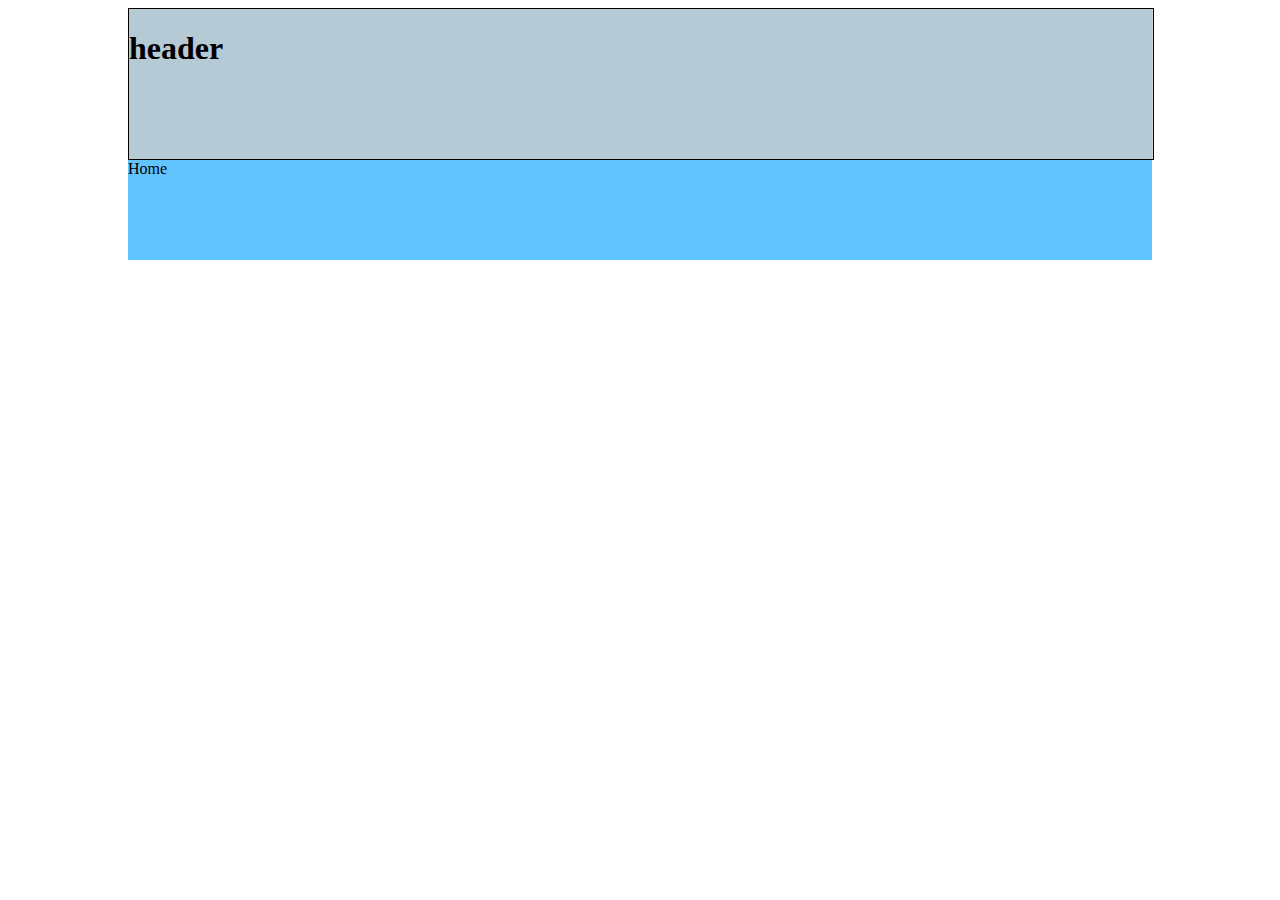
<file: Assignment/index.html>
<!DOCTYPE html>
<html>
    <head>
        <link href="myStyle.css" rel="stylesheet"  type="text/css" />
    </head>
    <body>
        <div id="wrapper">
            <div id="header">
                <h1>header</h1>
            </div>
            <div id="menu">
                Home
            </div>
            <div id="content">
                <div id="map">

                </div>
                <div id="result_list">

                </div>
            </div>
            <div id="footer">

            </div>
        </div>
    </body>
</html>
</file>
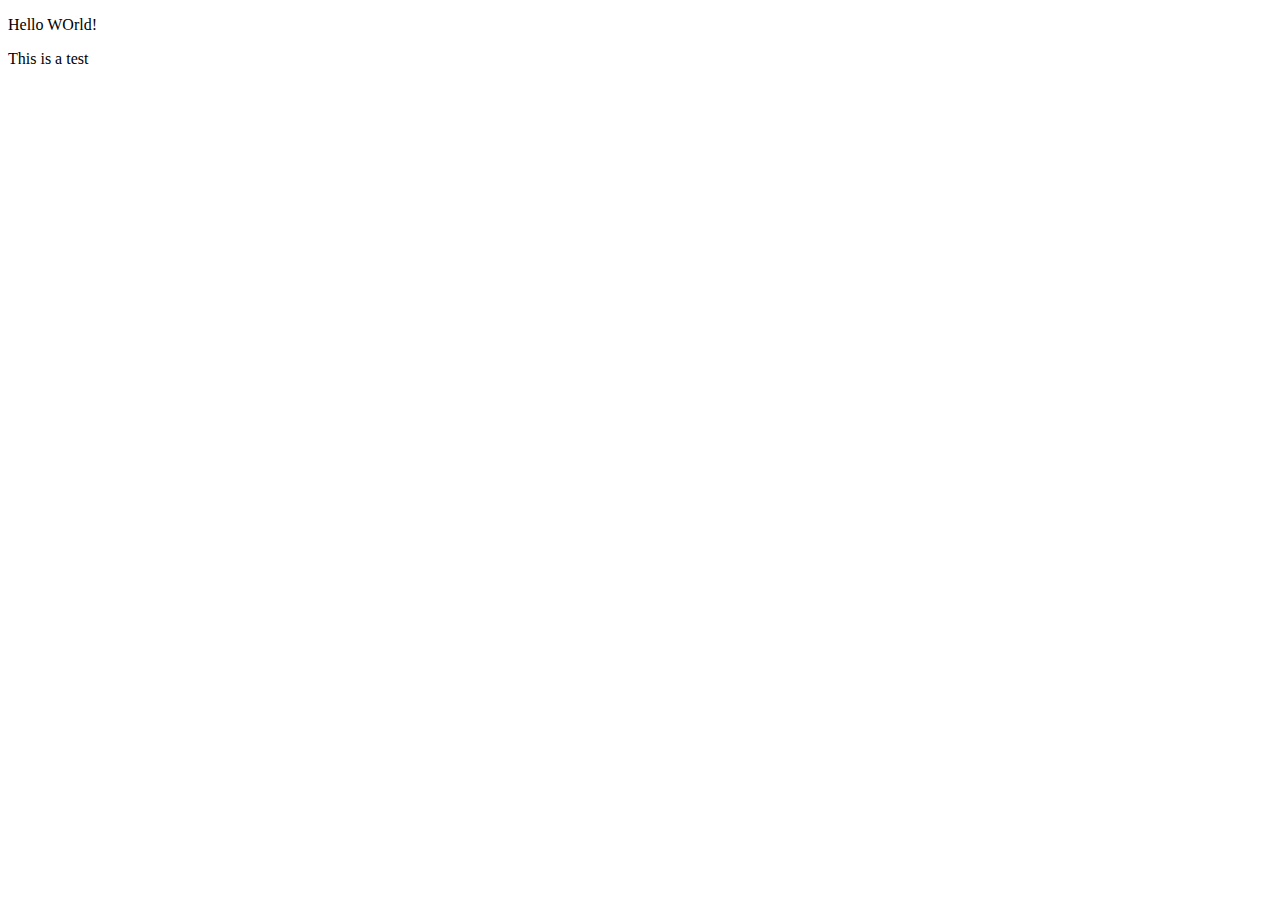
<file: Week4_tute/index.html>
<!DOCTYPE html>
<htnml>
    <head>
        <title>Sample page</title>
    </head>
    <body>
        <p>
            Hello WOrld!
        </p>
        <p>
            This is a test
        </p>
    </body>
</htnml>
</file>
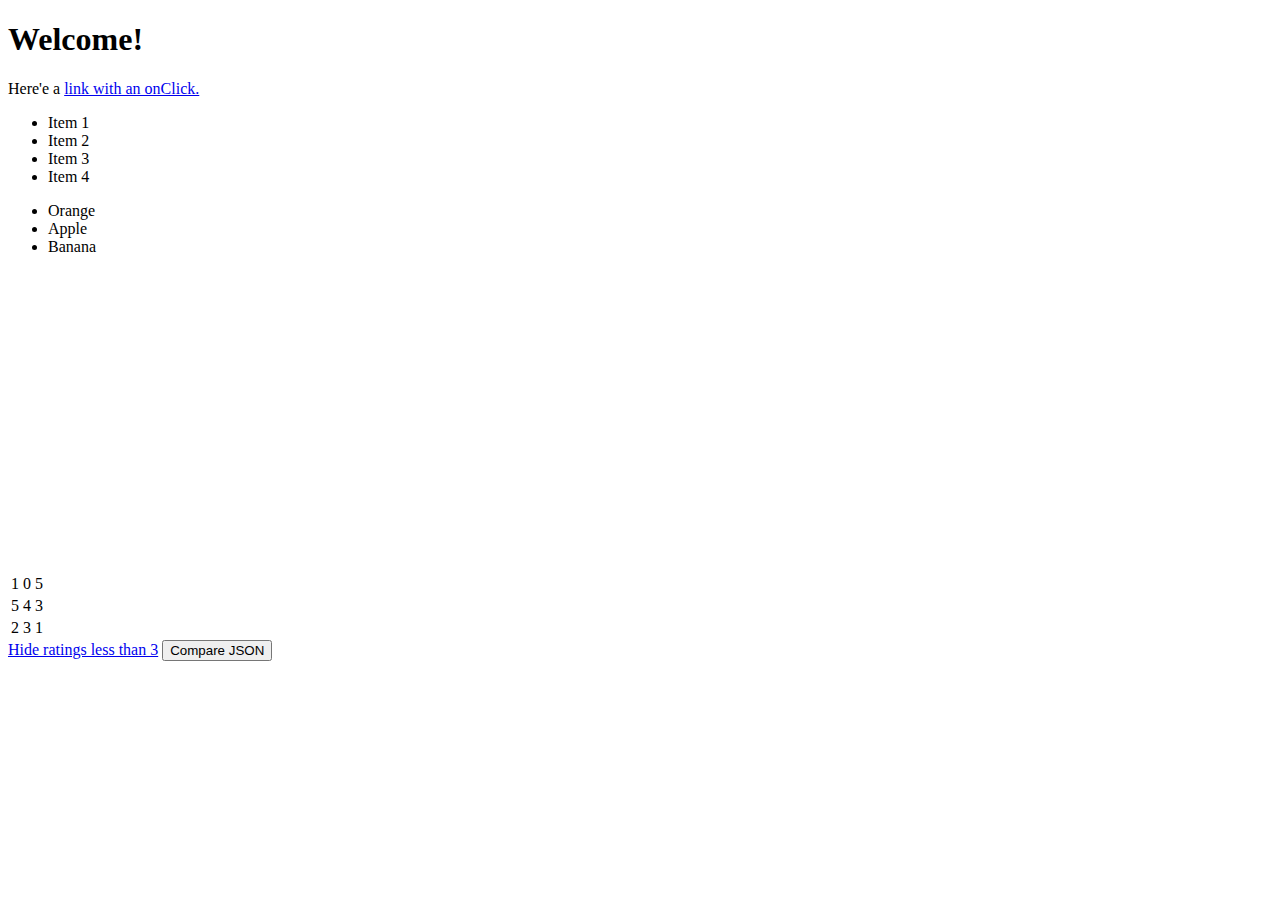
<file: Week5_tute/index.html>
<!DOCTYPE html>
<html>
    <head>
        <script type="text/javascript" src="myscript.js"></script>
        <link href="myStyle.css" rel="stylesheet" type="text/css" />
    </head>
    <body>
        <h1 id="welcome">Welcome!</h1>
        <p>
            Here'e a <a onclick="welcome(); return false;" href="#">link with an onClick.</a>
        </p>
        <ul>
            <li>
                Item 1
            </li>
            <li>
                Item 2
            </li>
            <li>
                Item 3
            </li>
            <li>
                Item 4
            </li>
        </ul>

        <ul id="fruits">
            <li>Orange</li>
            <li>Apple</li>
            <li>Banana</li>
        </ul>
        <div id="stuff">
        </div>
        <script type="text/javascript">myPrint();</script>
        <div id="box" onmouseover="showThing()" onmouseout="hideThing()">

        </div>
        <table id="ratingTable">
            <tr>
                <td>
                    1
                </td>
                <td>
                    0
                </td>
                <td>
                    5
                </td>
            </tr>
            <tr>
                <td>
                    5
                </td>
                <td>
                    4
                </td>
                <td>
                    3
                </td>
            </tr>
            <tr>
                <td>
                    2
                </td>
                <td>
                    3
                </td>
                <td>
                    1
                </td>
            </tr>
        </table>
        <a onclick="hideRatings(); return false;" href="#">Hide ratings less than 3</a>
        <button onclick="myjson();">Compare JSON</button>
        <div id="result">

        </div>
    </body>
</html>
</file>
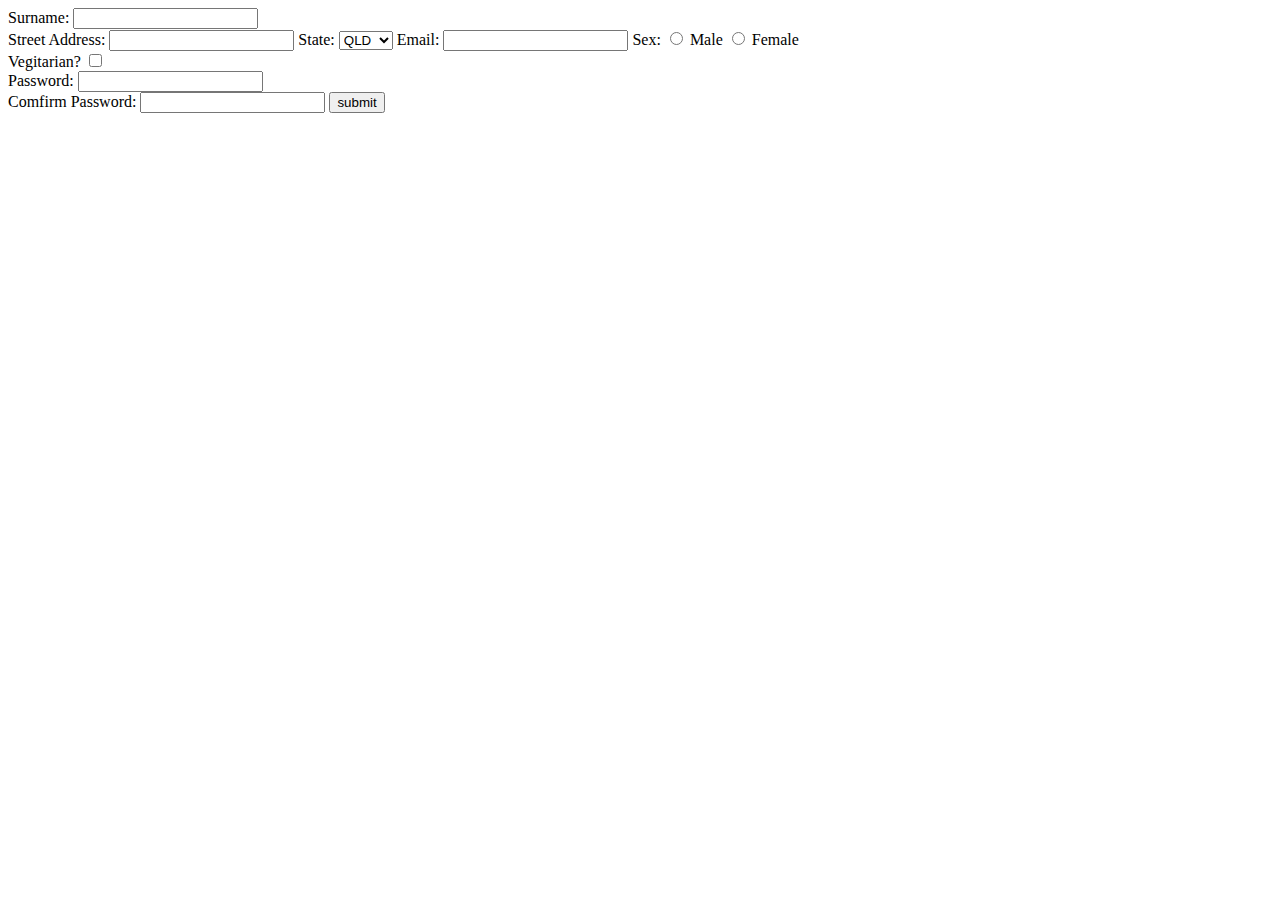
<file: Week6_tute/index.html>
<!DOCTYPE html>
<html>
    <head>
        <script type="text/javascript" src="myscript.js"></script>
    </head>
    <body>
        <form>
            Surname: <input type="text" id="surname" name="surname" onchange="resetNameError()" />
            <span id="surnameMissing"  style="color:red; visibility:hidden">Surname is required</span>
            <br />Street Address: <input type="text" id="street_address" name="street_address" />
            State: <select id="state" name="state" />
            <option>
                QLD
            </option>
            <option>
                NSW
            </option>
            <option>
                VIC
            </option>
            <option>
                SA
            </option>
            <option>
                WA
            </option>
            <option>
                NT
            </option>
            <option>
                TAS
            </option></select>
            Email: <input type="text" id="email" name="email" />
            Sex:
            <input type="radio" id="sex" name="sex" value="Male" /> Male
            <input type="radio" id="sex" name="sex" value="Female" /> Female<br />
            Vegitarian? <input type="checkbox" id="veggo" name="veggo" /><br />
            Password: <input type="password" id="password" name="password" onchange="resetPassError()" />
            <span id="pass_incorrect" style="color:red; visibility:hidden">Passwords do not match</span><br />
            Comfirm Password: <input type="password" id="confirm_pword" name="confirm_pword" />
            <input type="button" id="submit" name="submit" value="submit" onclick="validate()" />
        </form>
    </body>
</html>
</file>
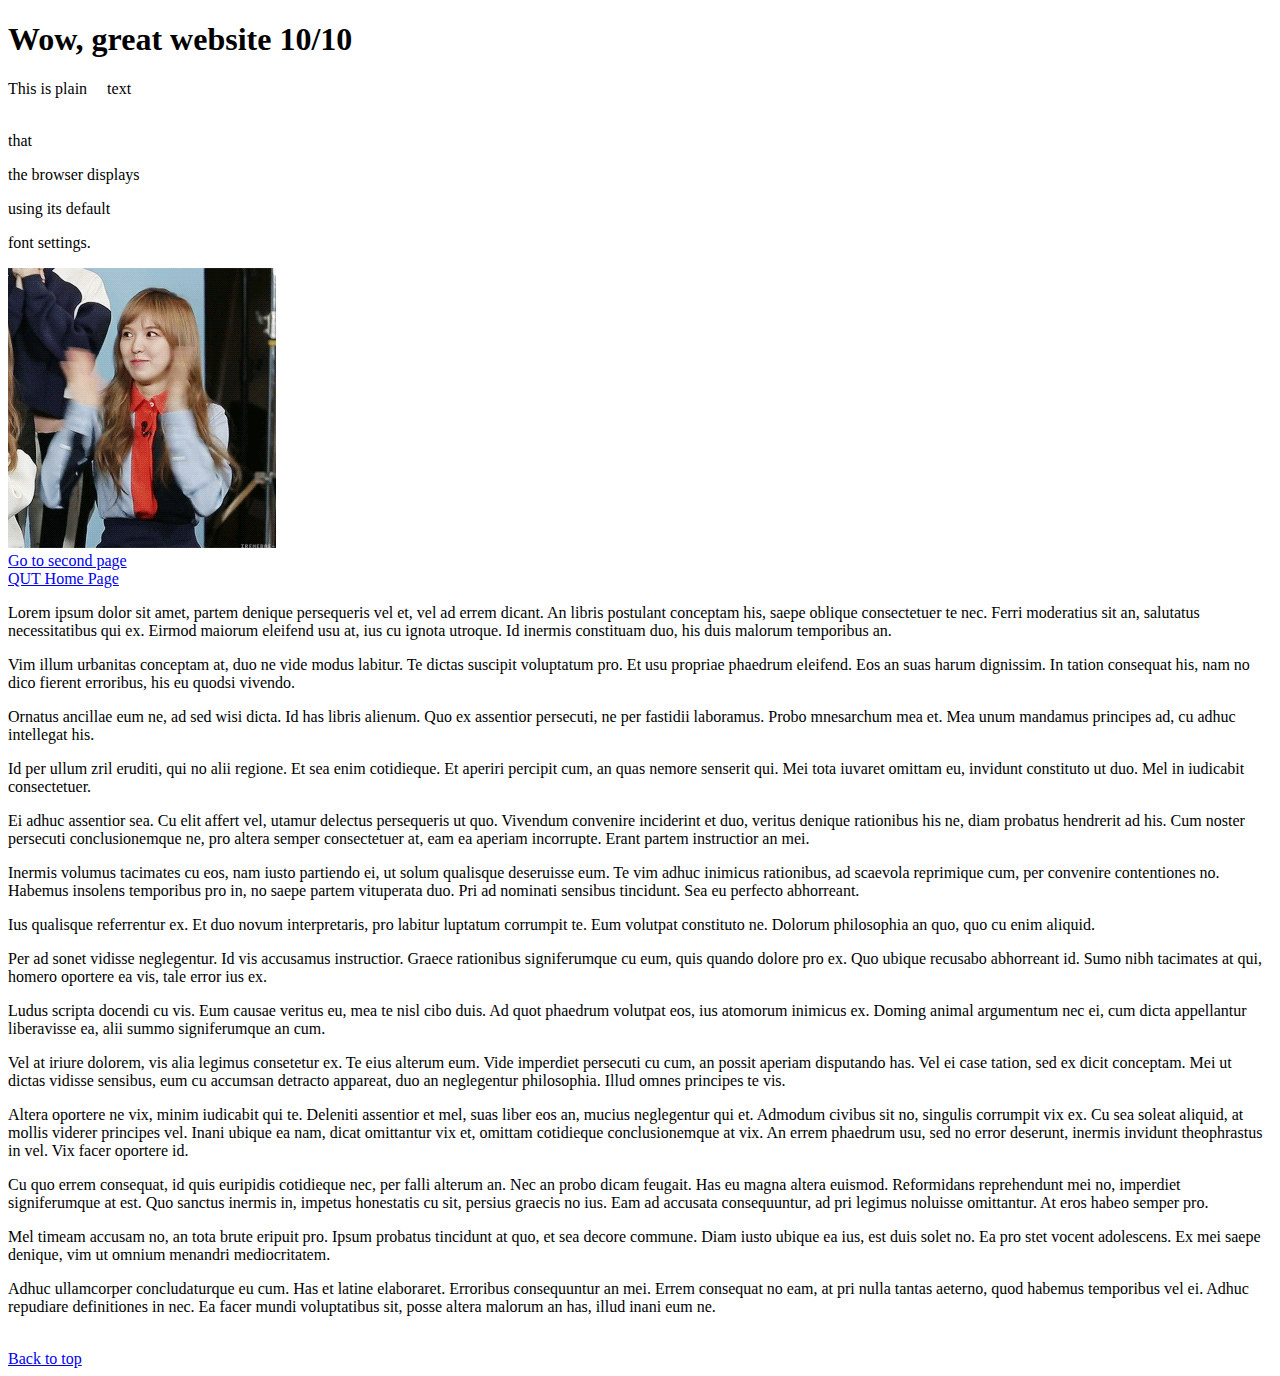
<file: Week2_tute/prac1.html>
<!DOCTYPE html>
<html>
  <head>
      <title>Web Applications</title>
      <meta charset="UTF-8" />
  </head>
  <body>
    <h1 id="top">Wow, great website 10/10</h1>
      <p>This is plain &nbsp;&nbsp;&nbsp; text </p><br /> that <p>the browser displays</p> <p>using its default</p> <p>font settings.</p>

      <img src="images/slow_clap_gif.gif" alt="Slow clap" />
      <br />
      <a href="prac2.html">Go to second page</a>
      <br />
      <a href="https://www.qut.edu.au" target="_blank">QUT Home Page</a>

      <!-- Lorem ipsum -->
      <p>
          Lorem ipsum dolor sit amet, partem denique persequeris vel et, vel ad errem dicant. An libris postulant conceptam his, saepe oblique consectetuer te nec. Ferri moderatius sit an, salutatus necessitatibus qui ex. Eirmod maiorum eleifend usu at, ius cu ignota utroque. Id inermis constituam duo, his duis malorum temporibus an.
      </p>
      <p>
        Vim illum urbanitas conceptam at, duo ne vide modus labitur. Te dictas suscipit voluptatum pro. Et usu propriae phaedrum eleifend. Eos an suas harum dignissim. In tation consequat his, nam no dico fierent erroribus, his eu quodsi vivendo.
      </p>
      <p>
        Ornatus ancillae eum ne, ad sed wisi dicta. Id has libris alienum. Quo ex assentior persecuti, ne per fastidii laboramus. Probo mnesarchum mea et. Mea unum mandamus principes ad, cu adhuc intellegat his.
      </p>
      <p>
        Id per ullum zril eruditi, qui no alii regione. Et sea enim cotidieque. Et aperiri percipit cum, an quas nemore senserit qui. Mei tota iuvaret omittam eu, invidunt constituto ut duo. Mel in iudicabit consectetuer.
      </p>
      <p>
        Ei adhuc assentior sea. Cu elit affert vel, utamur delectus persequeris ut quo. Vivendum convenire inciderint et duo, veritus denique rationibus his ne, diam probatus hendrerit ad his. Cum noster persecuti conclusionemque ne, pro altera semper consectetuer at, eam ea aperiam incorrupte. Erant partem instructior an mei.
      </p>
      <p>
        Inermis volumus tacimates cu eos, nam iusto partiendo ei, ut solum qualisque deseruisse eum. Te vim adhuc inimicus rationibus, ad scaevola reprimique cum, per convenire contentiones no. Habemus insolens temporibus pro in, no saepe partem vituperata duo. Pri ad nominati sensibus tincidunt. Sea eu perfecto abhorreant.
      </p>
      <p>
        Ius qualisque referrentur ex. Et duo novum interpretaris, pro labitur luptatum corrumpit te. Eum volutpat constituto ne. Dolorum philosophia an quo, quo cu enim aliquid.
      </p>
      <p>
        Per ad sonet vidisse neglegentur. Id vis accusamus instructior. Graece rationibus signiferumque cu eum, quis quando dolore pro ex. Quo ubique recusabo abhorreant id. Sumo nibh tacimates at qui, homero oportere ea vis, tale error ius ex.
      </p>
      <p>
        Ludus scripta docendi cu vis. Eum causae veritus eu, mea te nisl cibo duis. Ad quot phaedrum volutpat eos, ius atomorum inimicus ex. Doming animal argumentum nec ei, cum dicta appellantur liberavisse ea, alii summo signiferumque an cum.
      </p>
      <p>
        Vel at iriure dolorem, vis alia legimus consetetur ex. Te eius alterum eum. Vide imperdiet persecuti cu cum, an possit aperiam disputando has. Vel ei case tation, sed ex dicit conceptam. Mei ut dictas vidisse sensibus, eum cu accumsan detracto appareat, duo an neglegentur philosophia. Illud omnes principes te vis.
      </p>
      <p>
        Altera oportere ne vix, minim iudicabit qui te. Deleniti assentior et mel, suas liber eos an, mucius neglegentur qui et. Admodum civibus sit no, singulis corrumpit vix ex. Cu sea soleat aliquid, at mollis viderer principes vel. Inani ubique ea nam, dicat omittantur vix et, omittam cotidieque conclusionemque at vix. An errem phaedrum usu, sed no error deserunt, inermis invidunt theophrastus in vel. Vix facer oportere id.
      </p>
      <p>
        Cu quo errem consequat, id quis euripidis cotidieque nec, per falli alterum an. Nec an probo dicam feugait. Has eu magna altera euismod. Reformidans reprehendunt mei no, imperdiet signiferumque at est. Quo sanctus inermis in, impetus honestatis cu sit, persius graecis no ius. Eam ad accusata consequuntur, ad pri legimus noluisse omittantur. At eros habeo semper pro.
      </p>
      <p>
        Mel timeam accusam no, an tota brute eripuit pro. Ipsum probatus tincidunt at quo, et sea decore commune. Diam iusto ubique ea ius, est duis solet no. Ea pro stet vocent adolescens. Ex mei saepe denique, vim ut omnium menandri mediocritatem.
      </p>
      <p>
        Adhuc ullamcorper concludaturque eu cum. Has et latine elaboraret. Erroribus consequuntur an mei. Errem consequat no eam, at pri nulla tantas aeterno, quod habemus temporibus vel ei. Adhuc repudiare definitiones in nec. Ea facer mundi voluptatibus sit, posse altera malorum an has, illud inani eum ne.
      </p>
      <br />
      <!--end Lorem ipsum -->

      <!-- top link -->
      <a href="#top">Back to top</a>
  </body>
</html>
</file>
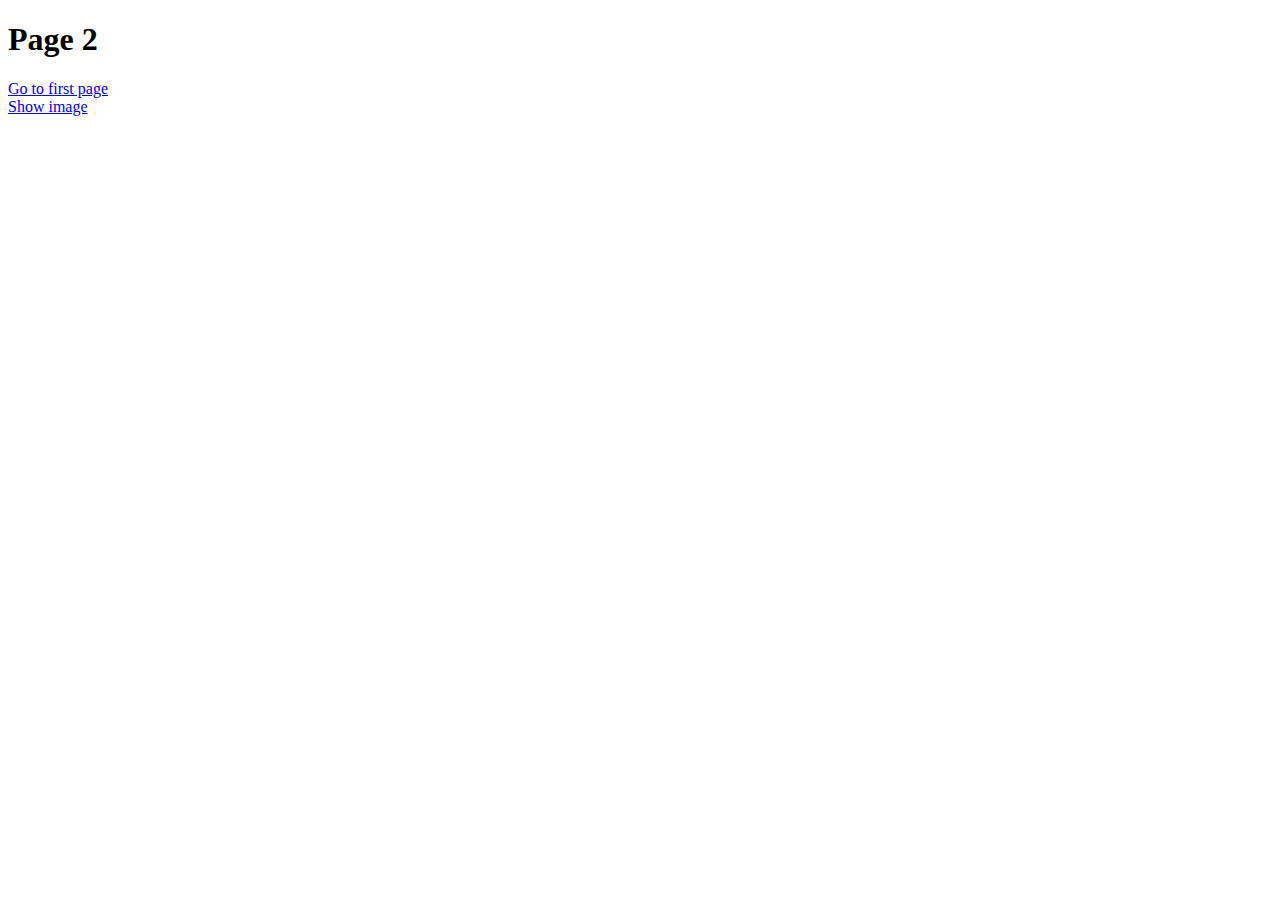
<file: Week2_tute/prac2.html>
<!DOCTYPE html>
<html>
  <head>
    <title>Page 2</title>
    <meta charset="UTF-8" />
  </head>
  <body>
    <h1>Page 2</h1>

    <a href="prac1.html">Go to first page</a>
    <br />
    <a href="images/show_image_1.gif" target="_blank">Show image</a>
  </body>
</html>
</file>
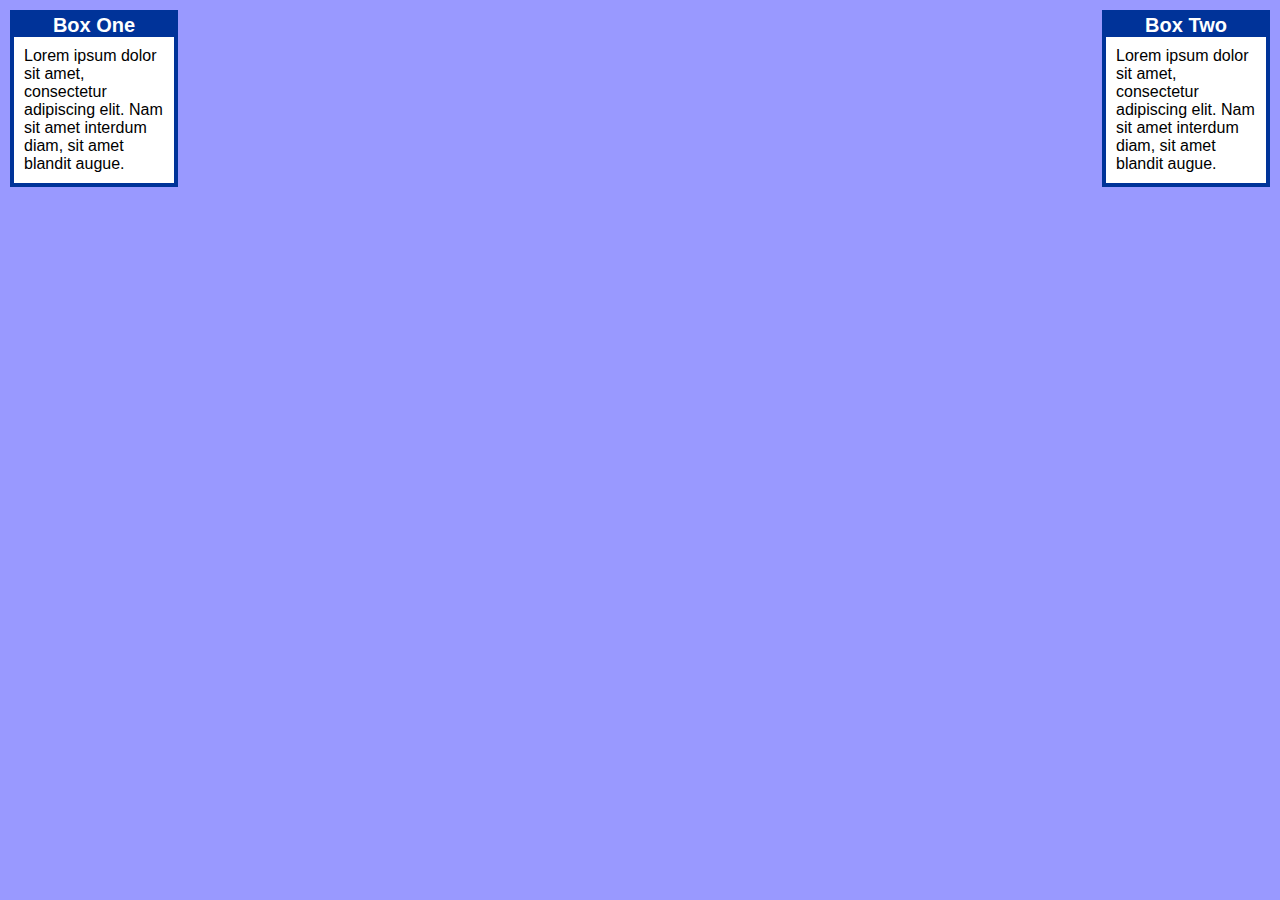
<file: Week3_tute/partA.html>
<!DOCTYPE html>
<html>

<head>
  <style>
    body {
      background-color: green;
    }
  </style>
  <link href="mystyle.css" rel="stylesheet" type="text/css" />
</head>

<body>
  <div class="sidebox" style="float: left">
    <h1>Box One</h1>
    <p>
      Lorem ipsum dolor sit amet, consectetur adipiscing elit. Nam sit amet interdum diam, sit amet blandit augue.
    </p>
  </div>
  <div class="sidebox" style="float: right">
    <h1>Box Two</h1>
    <p>
      Lorem ipsum dolor sit amet, consectetur adipiscing elit. Nam sit amet interdum diam, sit amet blandit augue.
    </p>
  </div>
</body>

</html>
</file>
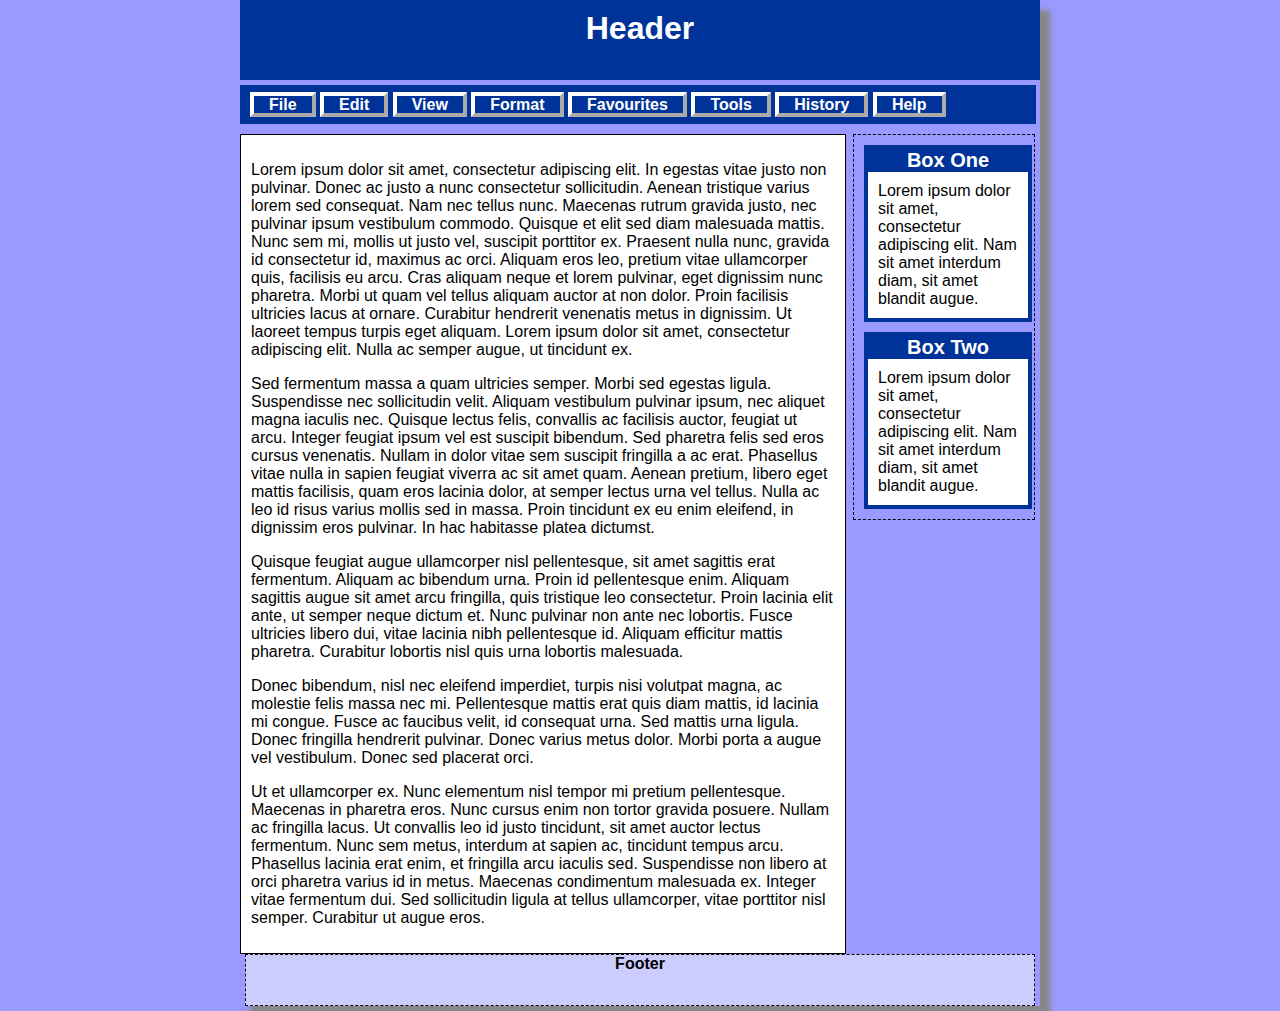
<file: Week3_tute/partC.html>
<!DOCTYPE html>
<html>
  <head>
    <link href="mystyle.css" rel="stylesheet" type="text/css" />
  </head>
  <body>
  <div id="container">
      <div id="header">
        <h1>Header</h1>
      </div>
      <div id="menu">
        <a href="">File</a>
        <a href="">Edit</a>
        <a href="">View</a>
        <a href="">Format</a>
        <a href="">Favourites</a>
        <a href="">Tools</a>
        <a href="">History</a>
        <a href="">Help</a>
      </div>
      <div id="sidebar">
        <div class="sidebox">
          <h1>Box One</h1>
          <p>
            Lorem ipsum dolor sit amet, consectetur adipiscing elit. Nam sit amet interdum diam, sit amet blandit augue.
          </p>
        </div>
        <div class="sidebox">
          <h1>Box Two</h1>
          <p>
            Lorem ipsum dolor sit amet, consectetur adipiscing elit. Nam sit amet interdum diam, sit amet blandit augue.
          </p>
        </div>
      </div>
      <div id="content">
        <p>
          Lorem ipsum dolor sit amet, consectetur adipiscing elit. In egestas vitae justo non pulvinar. Donec ac justo a nunc consectetur sollicitudin. Aenean tristique varius lorem sed consequat. Nam nec tellus nunc. Maecenas rutrum gravida justo, nec pulvinar ipsum vestibulum commodo. Quisque et elit sed diam malesuada mattis. Nunc sem mi, mollis ut justo vel, suscipit porttitor ex. Praesent nulla nunc, gravida id consectetur id, maximus ac orci. Aliquam eros leo, pretium vitae ullamcorper quis, facilisis eu arcu. Cras aliquam neque et lorem pulvinar, eget dignissim nunc pharetra. Morbi ut quam vel tellus aliquam auctor at non dolor. Proin facilisis ultricies lacus at ornare. Curabitur hendrerit venenatis metus in dignissim. Ut laoreet tempus turpis eget aliquam. Lorem ipsum dolor sit amet, consectetur adipiscing elit. Nulla ac semper augue, ut tincidunt ex.
        </p>
        <p>
          Sed fermentum massa a quam ultricies semper. Morbi sed egestas ligula. Suspendisse nec sollicitudin velit. Aliquam vestibulum pulvinar ipsum, nec aliquet magna iaculis nec. Quisque lectus felis, convallis ac facilisis auctor, feugiat ut arcu. Integer feugiat ipsum vel est suscipit bibendum. Sed pharetra felis sed eros cursus venenatis. Nullam in dolor vitae sem suscipit fringilla a ac erat. Phasellus vitae nulla in sapien feugiat viverra ac sit amet quam. Aenean pretium, libero eget mattis facilisis, quam eros lacinia dolor, at semper lectus urna vel tellus. Nulla ac leo id risus varius mollis sed in massa. Proin tincidunt ex eu enim eleifend, in dignissim eros pulvinar. In hac habitasse platea dictumst.
        </p>
        <p>
          Quisque feugiat augue ullamcorper nisl pellentesque, sit amet sagittis erat fermentum. Aliquam ac bibendum urna. Proin id pellentesque enim. Aliquam sagittis augue sit amet arcu fringilla, quis tristique leo consectetur. Proin lacinia elit ante, ut semper neque dictum et. Nunc pulvinar non ante nec lobortis. Fusce ultricies libero dui, vitae lacinia nibh pellentesque id. Aliquam efficitur mattis pharetra. Curabitur lobortis nisl quis urna lobortis malesuada.
        </p>
        <p>
          Donec bibendum, nisl nec eleifend imperdiet, turpis nisi volutpat magna, ac molestie felis massa nec mi. Pellentesque mattis erat quis diam mattis, id lacinia mi congue. Fusce ac faucibus velit, id consequat urna. Sed mattis urna ligula. Donec fringilla hendrerit pulvinar. Donec varius metus dolor. Morbi porta a augue vel vestibulum. Donec sed placerat orci.
        </p>
        <p>
          Ut et ullamcorper ex. Nunc elementum nisl tempor mi pretium pellentesque. Maecenas in pharetra eros. Nunc cursus enim non tortor gravida posuere. Nullam ac fringilla lacus. Ut convallis leo id justo tincidunt, sit amet auctor lectus fermentum. Nunc sem metus, interdum at sapien ac, tincidunt tempus arcu. Phasellus lacinia erat enim, et fringilla arcu iaculis sed. Suspendisse non libero at orci pharetra varius id in metus. Maecenas condimentum malesuada ex. Integer vitae fermentum dui. Sed sollicitudin ligula at tellus ullamcorper, vitae porttitor nisl semper. Curabitur ut augue eros.
        </p>
      </div>
      <div id="footer">
        <b>Footer</b>
      </div>
  </div>
  </body>
</html>
</file>
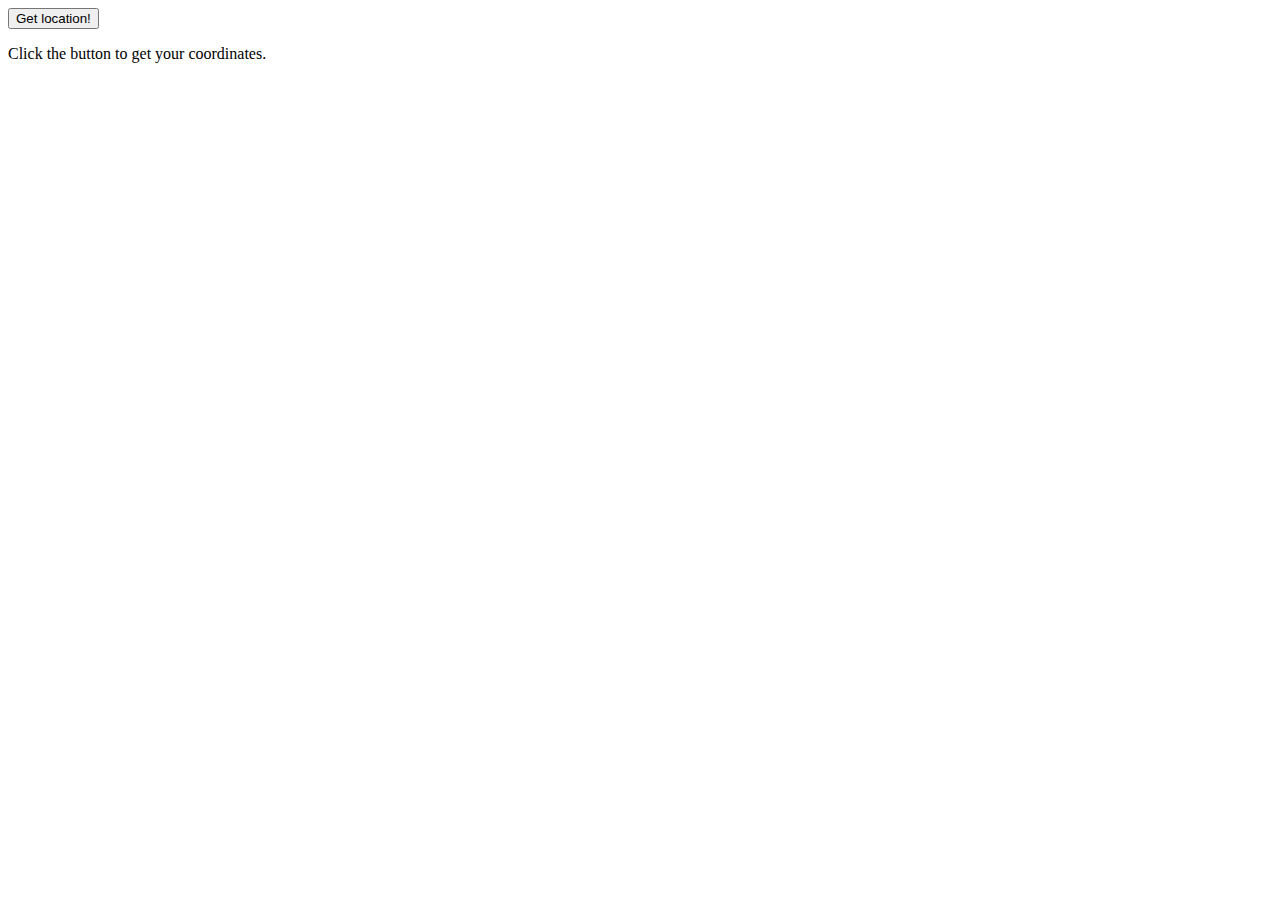
<file: Week5_tute/javascript_Geo.html>
<!DOCTYPE html>
<!-- based on http://www.w3schools.com/html/tryit.asp?filename=tryhtml5_geolocation_error -->
<html>

<head>
<script>
function getLocation() {
		if (navigator.geolocation) {
			navigator.geolocation.getCurrentPosition(showPosition, showError);
		} else {
			document.getElementById("status").innerHTML="Geolocation is not supported by this browser.";
		}
}

function toRad() {
	if (typeof(Number.prototype.toRad) === "undefined") {
		Number.prototype.toRad = function() {
			return this * Math.PI / 180;
		}
	}
}

function calcPos (lon1, lat1) {
	var lon2 = -81.581111;
	var lat2 = 28.418611;

	var R = 6371000; // metres
	var φ1 = lat1.toRad();
	var φ2 = lat2.toRad();
	var Δφ = (lat2-lat1).toRad();
	var Δλ = (lon2-lon1).toRad();

	var a = Math.sin(Δφ/2) * Math.sin(Δφ/2) +
	        Math.cos(φ1) * Math.cos(φ2) *
	        Math.sin(Δλ/2) * Math.sin(Δλ/2);
	var c = 2 * Math.atan2(Math.sqrt(a), Math.sqrt(1-a));

	var d = R * c;

	return d;
}

function showPosition(position) {
	document.getElementById("status").innerHTML = "Latitude: " + position.coords.latitude + ", Longitude: " + position.coords.longitude;

	// display on a map
	var latlon = position.coords.latitude + "," + position.coords.longitude;
	var img_url = "http://maps.googleapis.com/maps/api/staticmap?center="+latlon+"&zoom=14&size=400x300&sensor=false";
	document.getElementById("mapholder").innerHTML = "<img src='"+img_url+"'>";

	/*var long = position.coords.longitude;
	var lat = position.coords.latitude;

	var dist = calcPos(long, lat);

	document.getElementById("status").innerHTML="Distance from the most magical place on earth is" + dist + " m";*/
}
function showError(error) {
	var msg = "";
	switch(error.code) {
		case error.PERMISSION_DENIED:
			msg = "User denied the request for Geolocation."
			break;
		case error.POSITION_UNAVAILABLE:
			msg = "Location information is unavailable."
			break;
		case error.TIMEOUT:
			msg = "The request to get user location timed out."
			break;
		case error.UNKNOWN_ERROR:
			msg = "An unknown error occurred."
			break;
	}
	document.getElementById("status").innerHTML = msg;
}
</script>
</head>

<body>
<button onclick="getLocation()">Get location!</button>
<p id="status">Click the button to get your coordinates.</p>
<div id="mapholder"></div>
</body>

</html>
</file>
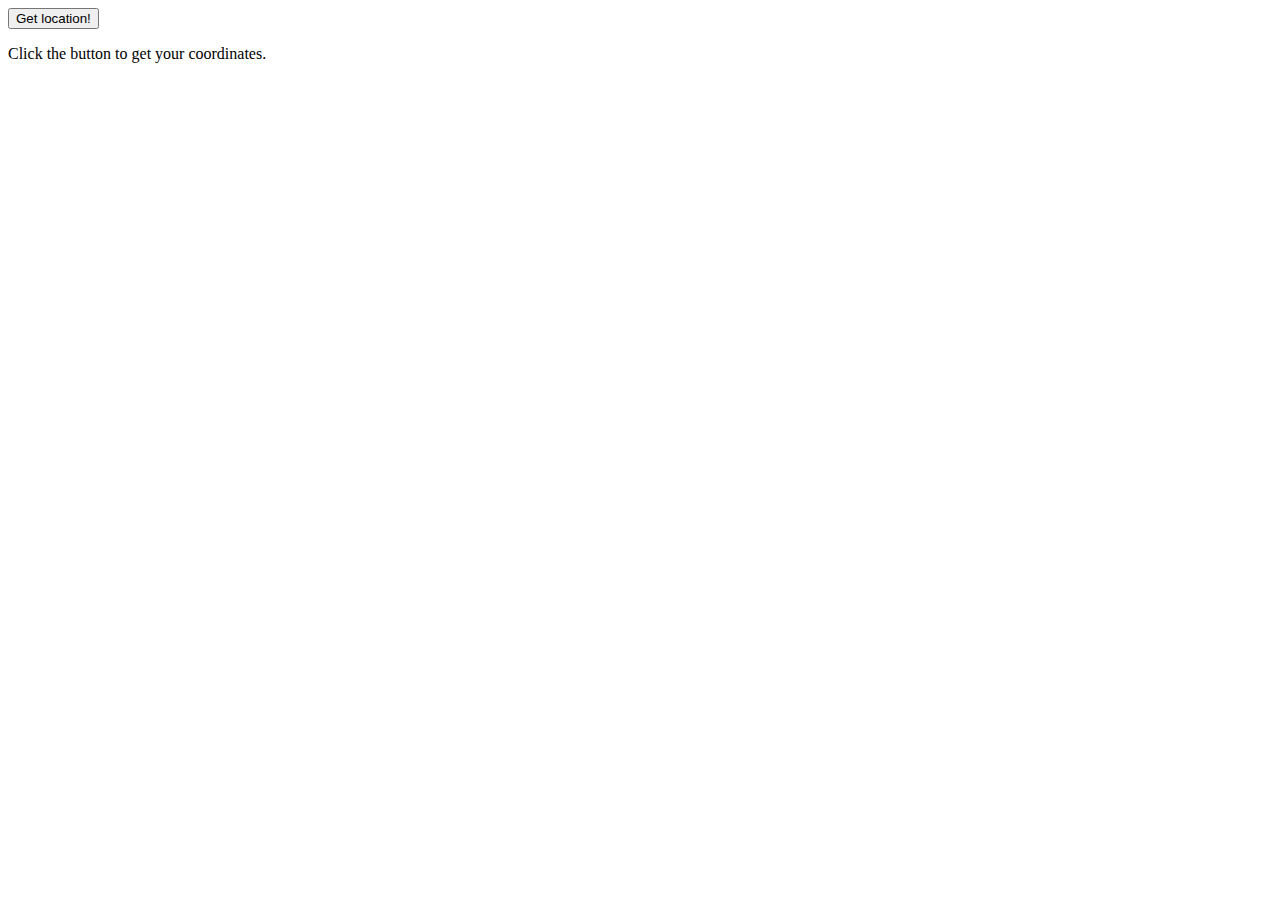
<file: Week5_tute/Lecture 5 - Javascript - Geolocation example(1).html>
<!DOCTYPE html>
<!-- based on http://www.w3schools.com/html/tryit.asp?filename=tryhtml5_geolocation_error -->
<html>

<head>
<script>
function getLocation() {
	if (navigator.geolocation) {
		navigator.geolocation.getCurrentPosition(showPosition, showError);
	} else {
		document.getElementById("status").innerHTML="Geolocation is not supported by this browser.";
	}
}

/*function calcPos (lon1, lat1) {
	var lon2 = -81.581111;
	var lat2 = 28.418611;

	var R = 6371000; // metres
	var φ1 = lat1.toRad();
	var φ2 = lat2.toRad();
	var Δφ = (lat2-lat1).toRad();
	var Δλ = (lon2-lon1).toRad();

	var a = Math.sin(Δφ/2) * Math.sin(Δφ/2) +
	        Math.cos(φ1) * Math.cos(φ2) *
	        Math.sin(Δλ/2) * Math.sin(Δλ/2);
	var c = 2 * Math.atan2(Math.sqrt(a), Math.sqrt(1-a));

	var d = R * c;

	return d;
}*/

function showPosition(position) {
	var lon1 = position.coords.longitude;
	var lat1 = position.coords.latitude;

	var lon2 = -81.581111;
	var lat2 = 28.418611;

	var R = 6371000; // metres
	var t1 = toRad(lat1);
	var t2 = toRad(lat2);
	var dt = toRad(lat2-lat1);
	var ds = toRad(lon2-lon1);

	var a = Math.sin(dt/2) * Math.sin(dt/2) +
	        Math.cos(t1) * Math.cos(t2) *
	        Math.sin(ds/2) * Math.sin(ds/2);
	var c = 2 * Math.atan2(Math.sqrt(a), Math.sqrt(1-a));

	var d = R * c;

	var km = d / 1000;

	document.getElementById("status").innerHTML = "Distance from disney land " + km + " km.";

	// display on a map
	var latlon = position.coords.latitude + "," + position.coords.longitude;
	var img_url = "http://maps.googleapis.com/maps/api/staticmap?center="+latlon+"&zoom=14&size=400x300&sensor=false";
	document.getElementById("mapholder").innerHTML = "<img src='"+img_url+"'>";

}

function toRad(value) {
	/*if (typeof(Number.prototype.toRad) === "undefined") {
		Number.prototype.toRad = function() {
			return this * Math.PI / 180;
		}
	}*/
	return value * Math.PI / 180;
}

function showError(error) {
	var msg = "";
	switch(error.code) {
		case error.PERMISSION_DENIED:
			msg = "User denied the request for Geolocation."
			break;
		case error.POSITION_UNAVAILABLE:
			msg = "Location information is unavailable."
			break;
		case error.TIMEOUT:
			msg = "The request to get user location timed out."
			break;
		case error.UNKNOWN_ERROR:
			msg = "An unknown error occurred."
			break;
	}
	document.getElementById("status").innerHTML = msg;
}
</script>
</head>

<body>
<button onclick="getLocation()">Get location!</button>
<p id="status">Click the button to get your coordinates.</p>
<div id="mapholder"></div>
</body>

</html>
</file>
<file: Assignment/myStyle.css>
#wrapper {
    margin: auto;
    background-color: #62C4FF;
    width: 1024px;
    height: 100%;
}

#header {
    width: 100%;
    height: 150px;
    border: 1px solid black;
    background-color: #CCCC;
}

#menu {
    width: 100%;
    height: 50px;
}

#search {
    width: 100%;
    height: 100px;
}

#content {
    width: 100%;
}

#map {
    width: 70%;
    float: left;
    background-color: pink;
}

#result_list {
    width: 30%;
    float: right;
    background-color: light_green;
}

#microdata {

}

#footer {
    width: 100%;
    height: 50px;
}
</file>
<file: Week5_tute/myStyle.css>
div#stuff {
    display: none;
    width: 100vw;
    height: 100px;
}

div#box {
    width: 300px;
    height: 300px;
}

@media print {
    div#stuff {
        width: 100%;
        height: 300px;
        background-color: blue;
        display: block;
    }
}
</file>
<file: Week3_tute/mystyle.css>
/* MyStyle.css */


/* Sets background colour to Melrose (light purple) */

body {
  background-color: #9999FF;
  font-family: Verdana, Geneva, Arial, Helvetica, sans-serif;
  margin: 0px;
}

/* Box with white background and Smalt (dark blue) border */

div.sidebox {
  border-style: solid;
  border-width: 4px;
  border-color: #003399;
  width: 160px;
  margin: 10px;
  background: white;
}

/* Sets heading level 1 to have white text and Smalt (dark blue) background */

div.sidebox h1 {
  background: #003399;
  font-size: 15pt;
  color: white;
  margin: 0px;
  text-align: center;
}
div.sidebox p {
  margin: 10px;
}

#header {
  height: 80px;
  text-align: center;
  background-color: #003399;
  color: white;
}

#header h1 {
  margin: 0px;
  padding: 10px;
}

#container {
  width: 800px;
  margin-left: auto;
  margin-right: auto;
  text-align: left;
  box-shadow: 10px 10px 5px #888888;
}

#content {
  padding: 10px;
  margin-top: 5px;
  float: left;
  border: 1px solid black;
  background-color: white;
  width: 73%;
}

#menu {
  padding: 10px 10px 10px 10px;
  margin-top: 5px;
  margin-bottom: 5px;
  background-color: #003399;
  float: left;
  width: 97%;
}

#menu a {
  height: 40px;
  padding-top: 0px;
  padding-left: 15px;
  padding-right: 15px;
  margin-top: 5px;
  margin-bottom: 5px;
  text-align: center;
  font-size: 12pt;
  font-weight: bold;
  background-color: #003399;
  color: white;
  border-style: outset;
  border-width: 4px;
  text-decoration: none;
  vertical-align: middle;
}

#menu a:hover {
  background-color: blue;
  text-decoration: underline;
}

#sidebar {
  margin: 5px;
  border: 1px dashed black;
  float: right;
  width: 180px;
}

#footer {
  margin: 5px;
  border: 1px dashed black;
  background-color: #CCCCFF;
  text-align: center;
  clear: both;
  height: 50px;
}
</file>
